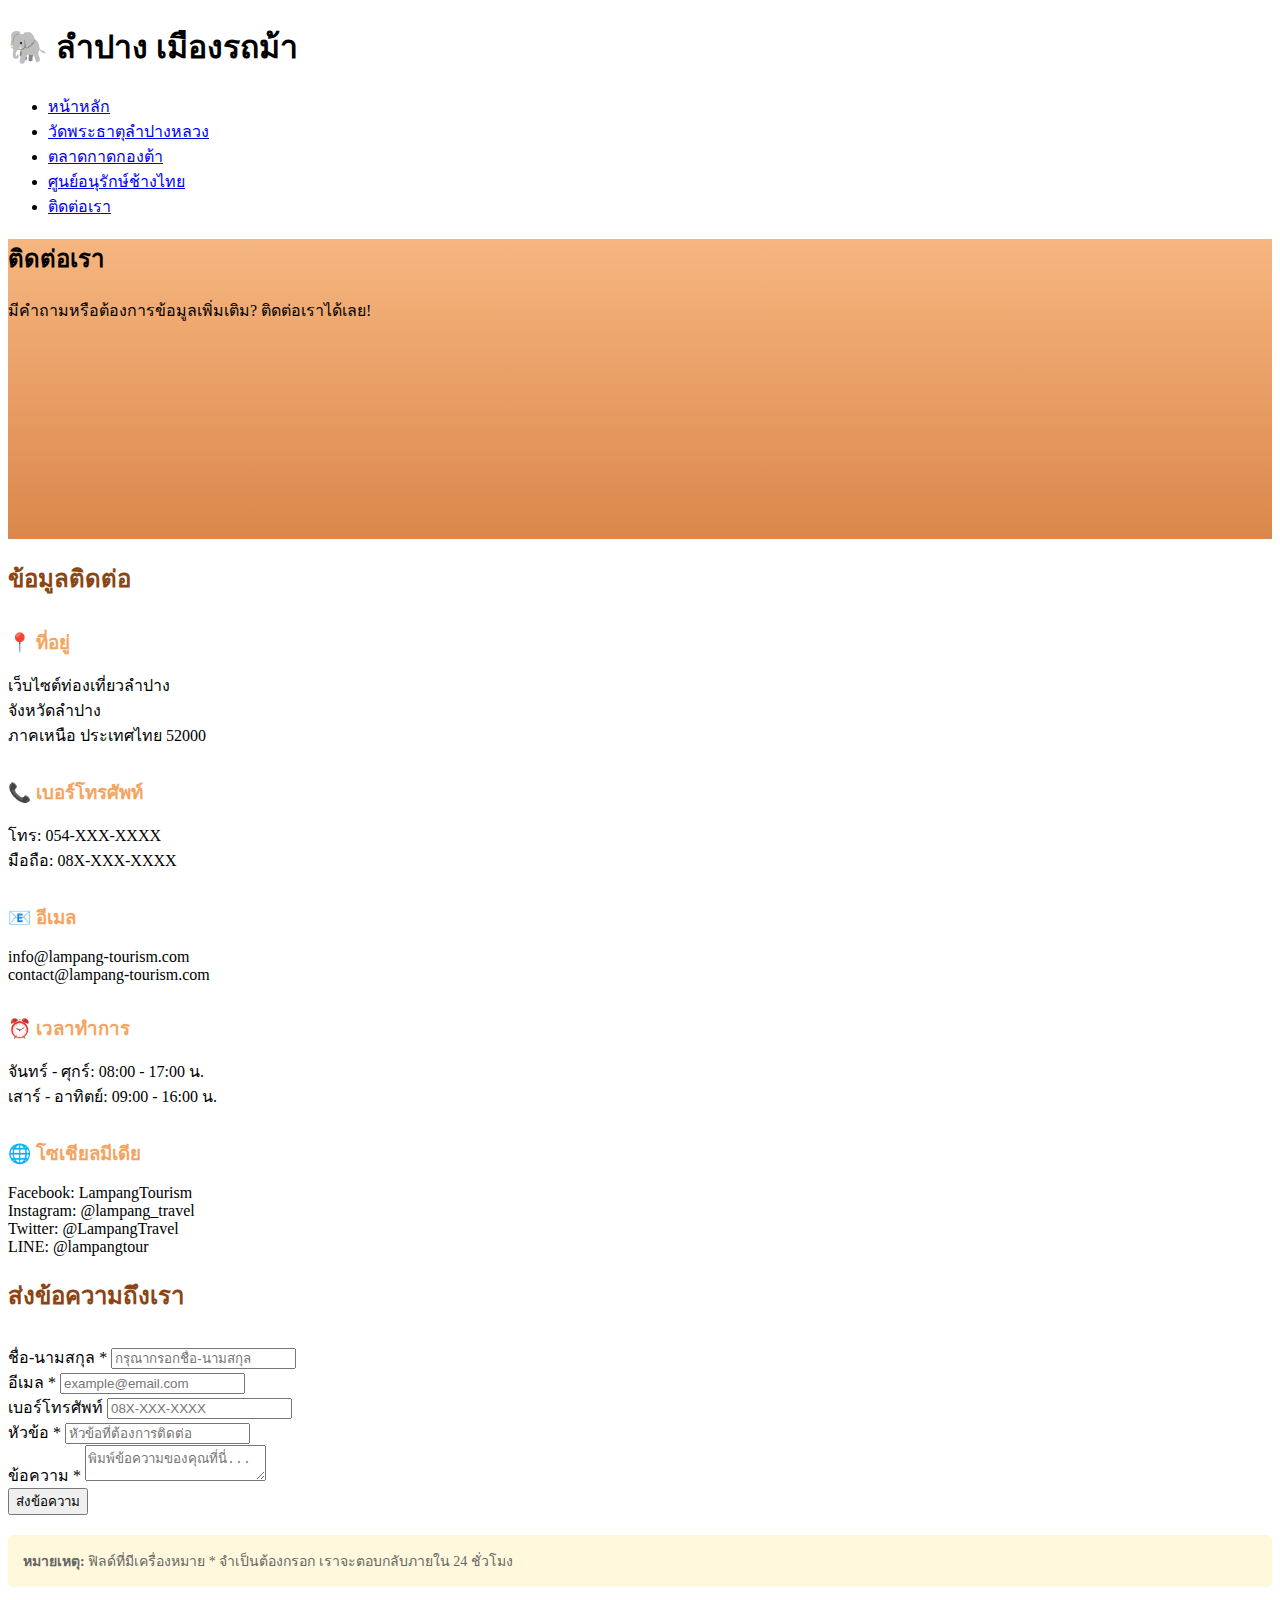
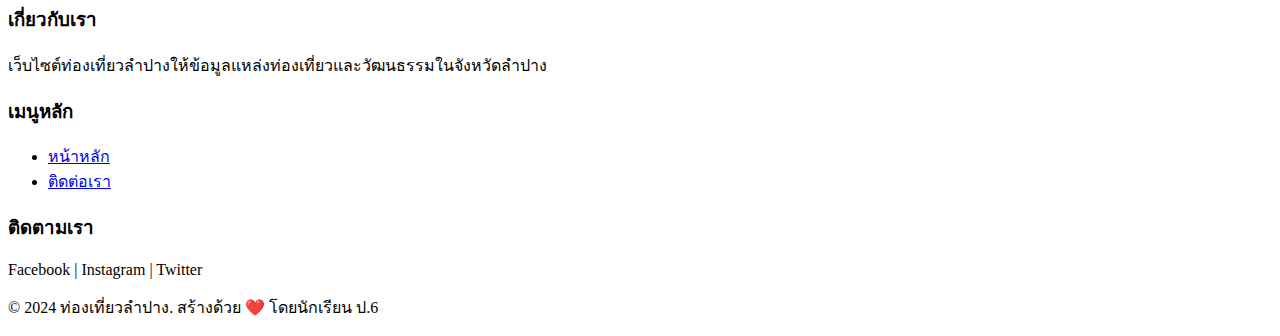
<file: contact.html>
<!DOCTYPE html>
<html lang="th">
<head>
    <meta charset="UTF-8">
    <meta name="viewport" content="width=device-width, initial-scale=1.0">
    <title>ติดต่อเรา - ท่องเที่ยวลำปาง</title>
    <link rel="stylesheet" href="styles.css">
</head>
<body>
    <!-- Header และ Navigation -->
    <header>
        <div class="container">
            <div class="logo">
                <h1>🐘 ลำปาง เมืองรถม้า</h1>
            </div>
            <nav>
                <ul>
                    <li><a href="index.html">หน้าหลัก</a></li>
                    <li><a href="wat-phra-that.html">วัดพระธาตุลำปางหลวง</a></li>
                    <li><a href="kad-kong-ta.html">ตลาดกาดกองต้า</a></li>
                    <li><a href="elephant-center.html">ศูนย์อนุรักษ์ช้างไทย</a></li>
                    <li><a href="contact.html" class="active">ติดต่อเรา</a></li>
                </ul>
            </nav>
        </div>
    </header>

    <!-- Hero Section -->
    <section class="hero" style="height: 300px; background-image: linear-gradient(rgba(244, 164, 96, 0.8), rgba(210, 105, 30, 0.8)), url('https://images.unsplash.com/photo-1423666639041-f56000c27a9a?w=1600&h=400&fit=crop');">
        <div class="hero-content">
            <h2>ติดต่อเรา</h2>
            <p>มีคำถามหรือต้องการข้อมูลเพิ่มเติม? ติดต่อเราได้เลย!</p>
        </div>
    </section>

    <!-- Contact Section -->
    <section class="contact-section">
        <div class="container">
            <div class="contact-container">
                <!-- ข้อมูลติดต่อ -->
                <div class="contact-info">
                    <h2 style="color: #8B4513; margin-bottom: 30px;">ข้อมูลติดต่อ</h2>
                    <div style="margin-bottom: 30px;">
                        <h3 style="color: #F4A460; margin-bottom: 15px;">📍 ที่อยู่</h3>
                        <p>
                            เว็บไซต์ท่องเที่ยวลำปาง<br>
                            จังหวัดลำปาง<br>
                            ภาคเหนือ ประเทศไทย 52000
                        </p>
                    </div>
                    <div style="margin-bottom: 30px;">
                        <h3 style="color: #F4A460; margin-bottom: 15px;">📞 เบอร์โทรศัพท์</h3>
                        <p>
                            โทร: 054-XXX-XXXX<br>
                            มือถือ: 08X-XXX-XXXX
                        </p>
                    </div>
                    <div style="margin-bottom: 30px;">
                        <h3 style="color: #F4A460; margin-bottom: 15px;">📧 อีเมล</h3>
                        <p>
                            info@lampang-tourism.com<br>
                            contact@lampang-tourism.com
                        </p>
                    </div>
                    <div style="margin-bottom: 30px;">
                        <h3 style="color: #F4A460; margin-bottom: 15px;">⏰ เวลาทำการ</h3>
                        <p>
                            จันทร์ - ศุกร์: 08:00 - 17:00 น.<br>
                            เสาร์ - อาทิตย์: 09:00 - 16:00 น.
                        </p>
                    </div>
                    <div>
                        <h3 style="color: #F4A460; margin-bottom: 15px;">🌐 โซเชียลมีเดีย</h3>
                        <p>
                            Facebook: LampangTourism<br>
                            Instagram: @lampang_travel<br>
                            Twitter: @LampangTravel<br>
                            LINE: @lampangtour
                        </p>
                    </div>
                </div>

                <!-- Contact Form -->
                <div class="contact-form">
                    <h2 style="color: #8B4513; margin-bottom: 30px;">ส่งข้อความถึงเรา</h2>
                    <form>
                        <div class="form-group">
                            <label for="name">ชื่อ-นามสกุล *</label>
                            <input type="text" id="name" name="name" required placeholder="กรุณากรอกชื่อ-นามสกุล">
                        </div>
                        <div class="form-group">
                            <label for="email">อีเมล *</label>
                            <input type="email" id="email" name="email" required placeholder="example@email.com">
                        </div>
                        <div class="form-group">
                            <label for="phone">เบอร์โทรศัพท์</label>
                            <input type="tel" id="phone" name="phone" placeholder="08X-XXX-XXXX">
                        </div>
                        <div class="form-group">
                            <label for="subject">หัวข้อ *</label>
                            <input type="text" id="subject" name="subject" required placeholder="หัวข้อที่ต้องการติดต่อ">
                        </div>
                        <div class="form-group">
                            <label for="message">ข้อความ *</label>
                            <textarea id="message" name="message" required placeholder="พิมพ์ข้อความของคุณที่นี่..."></textarea>
                        </div>
                        <button type="submit" class="submit-btn">ส่งข้อความ</button>
                    </form>
                    <div style="margin-top: 20px; padding: 15px; background-color: #FFF8DC; border-radius: 5px;">
                        <p style="font-size: 14px; color: #666; margin: 0;">
                            <strong>หมายเหตุ:</strong> ฟิลด์ที่มีเครื่องหมาย * จำเป็นต้องกรอก เราจะตอบกลับภายใน 24 ชั่วโมง
                        </p>
                    </div>
                </div>
            </div>
        </div>
    </section>

    <!-- Footer -->
    <footer>
        <div class="container">
            <div class="footer-content">
                <div class="footer-section">
                    <h3>เกี่ยวกับเรา</h3>
                    <p>เว็บไซต์ท่องเที่ยวลำปางให้ข้อมูลแหล่งท่องเที่ยวและวัฒนธรรมในจังหวัดลำปาง</p>
                </div>
                <div class="footer-section">
                    <h3>เมนูหลัก</h3>
                    <ul>
                        <li><a href="index.html">หน้าหลัก</a></li>
                        <li><a href="contact.html">ติดต่อเรา</a></li>
                    </ul>
                </div>
                <div class="footer-section">
                    <h3>ติดตามเรา</h3>
                    <p>Facebook | Instagram | Twitter</p>
                </div>
            </div>
            <div class="footer-bottom">
                <p>&copy; 2024 ท่องเที่ยวลำปาง. สร้างด้วย ❤️ โดยนักเรียน ป.6</p>
            </div>
        </div>
    </footer>
</body>
</html>
</file>
<file: styles.css>
<!DOCTYPE html>
<html lang="th">
<head>
    <meta charset="UTF-8">
    <meta name="viewport" content="width=device-width, initial-scale=1.0">
    <title>Website</title>
    <link rel="stylesheet" href="styles.css">
</head>
<body>

    <!-- ========== Header และ Navigation ========== -->
    <header>
        <div class="container">
            <div class="logo">
                <h1>เว็บไซต์ของเรา</h1>
            </div>
            <nav>
                <ul>
                    <li><a href="#" class="active">หน้าหลัก</a></li>
                    <li><a href="#">เกี่ยวกับ</a></li>
                    <li><a href="#">สถานที่ท่องเที่ยว</a></li>
                    <li><a href="#">ติดต่อเรา</a></li>
                </ul>
            </nav>
        </div>
    </header>

    <!-- ========== Hero Section ========== -->
    <section class="hero">
        <div class="hero-content">
            <h2>ยินดีต้อนรับสู่เว็บไซต์ของเรา</h2>
            <p>สัมผัสประสบการณ์ใหม่ในการท่องเที่ยวในจังหวัดลำปาง</p>
            <a href="#" class="btn">เรียนรู้เพิ่มเติม</a>
        </div>
    </section>

    <!-- ========== Section Title ========== -->
    <section class="section-title">
        <h2>เกี่ยวกับเรา</h2>
    </section>

    <!-- ========== About Section ========== -->
    <section class="about">
        <div class="container">
            <div class="content-wrapper">
                <div class="content-text">
                    <p>เว็บไซต์นี้สร้างขึ้นเพื่อให้ข้อมูลเกี่ยวกับสถานที่ท่องเที่ยวในจังหวัดลำปาง</p>
                    <p>เรามีข้อมูลที่เป็นประโยชน์และที่สำคัญในการช่วยนักท่องเที่ยววางแผนการเดินทางได้อย่างสะดวกและมีประสิทธิภาพ</p>
                </div>
                <div class="content-image">
                    <img src="images/lampang.jpg" alt="สถานที่ท่องเที่ยว">
                </div>
            </div>
        </div>
    </section>

    <!-- ========== Attractions Section ========== -->
    <section class="attractions">
        <div class="container">
            <div class="attraction-item">
                <div class="attraction-image">
                    <img src="images/attraction1.jpg" alt="สถานที่ท่องเที่ยว 1">
                </div>
                <div class="attraction-content">
                    <h3>สถานที่ท่องเที่ยวที่ 1</h3>
                    <p>สถานที่ท่องเที่ยวที่ 1 ในลำปางเป็นสถานที่ที่ไม่ควรพลาดในทริปนี้</p>
                    <a href="#" class="btn-link">ดูเพิ่มเติม</a>
                </div>
            </div>
            <div class="attraction-item reverse">
                <div class="attraction-image">
                    <img src="images/attraction2.jpg" alt="สถานที่ท่องเที่ยว 2">
                </div>
                <div class="attraction-content">
                    <h3>สถานที่ท่องเที่ยวที่ 2</h3>
                    <p>สัมผัสธรรมชาติและวิวทิวทัศน์ที่สวยงามของลำปาง</p>
                    <a href="#" class="btn-link">ดูเพิ่มเติม</a>
                </div>
            </div>
        </div>
    </section>

    <!-- ========== Contact Form ========== -->
    <section class="contact-section">
        <div class="container">
            <div class="contact-info">
                <h3>ติดต่อเรา</h3>
                <p>หากคุณมีคำถามหรือต้องการข้อมูลเพิ่มเติม โปรดติดต่อเรา</p>
                <p>โทรศัพท์: 123-456-789</p>
                <p>อีเมล์: example@email.com</p>
            </div>
            <div class="contact-form">
                <h3>ฟอร์มติดต่อ</h3>
                <form>
                    <div class="form-group">
                        <label for="name">ชื่อ</label>
                        <input type="text" id="name" name="name" required>
                    </div>
                    <div class="form-group">
                        <label for="email">อีเมล์</label>
                        <input type="email" id="email" name="email" required>
                    </div>
                    <div class="form-group">
                        <label for="message">ข้อความ</label>
                        <textarea id="message" name="message" required></textarea>
                    </div>
                    <button type="submit" class="submit-btn">ส่งข้อความ</button>
                </form>
            </div>
        </div>
    </section>

    <!-- ========== Footer ========== -->
    <footer>
        <div class="footer-content">
            <div class="footer-section">
                <h3>เกี่ยวกับเรา</h3>
                <p>เรามุ่งมั่นที่จะมอบประสบการณ์ท่องเที่ยวที่ดีที่สุดสำหรับคุณ</p>
            </div>
            <div class="footer-section">
                <h3>ลิงก์ด่วน</h3>
                <ul>
                    <li><a href="#">หน้าหลัก</a></li>
                    <li><a href="#">เกี่ยวกับ</a></li>
                    <li><a href="#">สถานที่ท่องเที่ยว</a></li>
                    <li><a href="#">ติดต่อเรา</a></li>
                </ul>
            </div>
        </div>
        <div class="footer-bottom">
            <p>&copy; 2026 เว็บไซต์ของเรา</p>
        </div>
    </footer>

</body>
</html>
</file>
